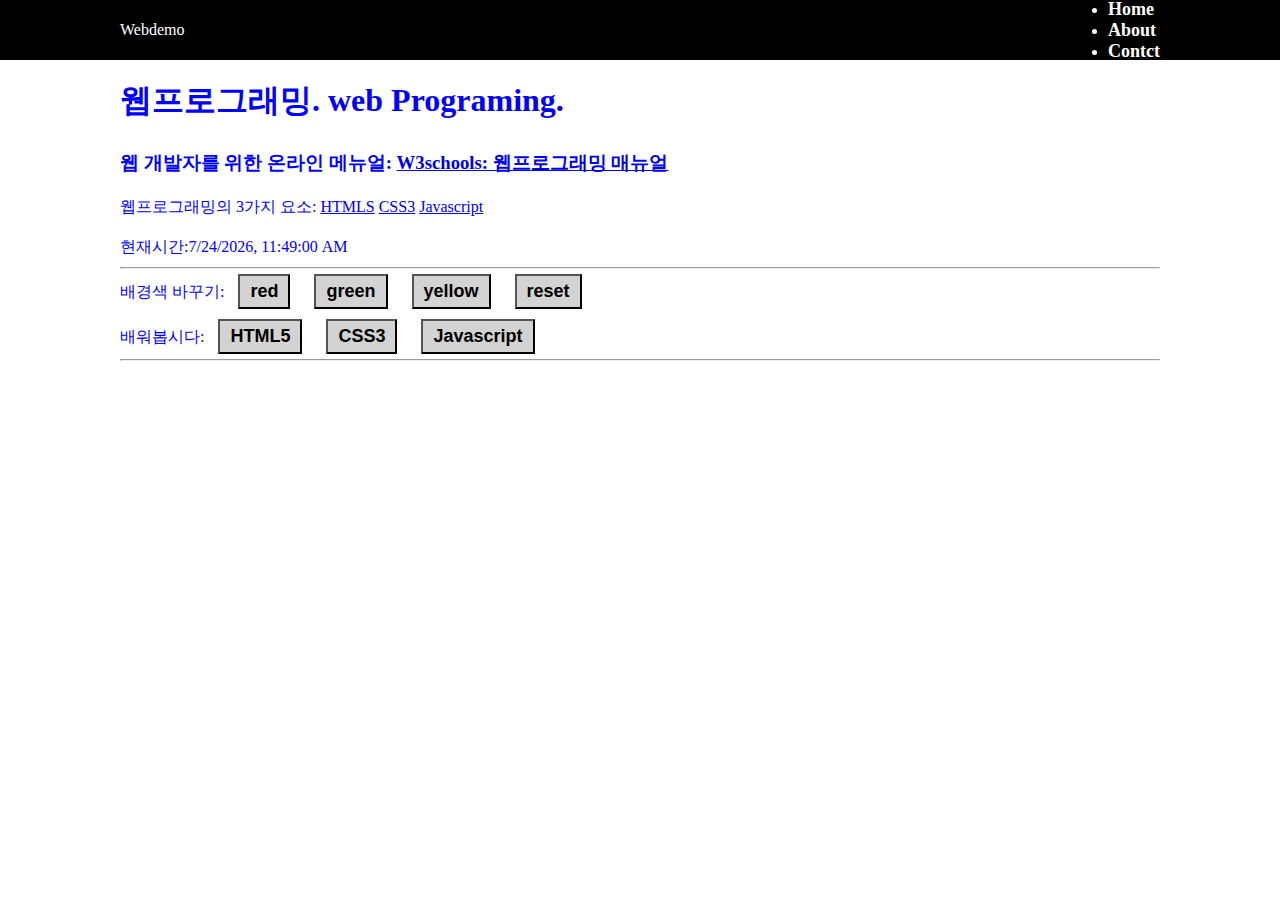
<file: index.html>
<!DOCTYPE html>
<html lang="en">
  <head>
    <meta charset="UTF-8" />
    <meta name="viewport" content="width=device-width, initial-scale=1.0" />
    <title>웹프로그래밍 데모</title>
    <link rel="stylesheet" href="style.css" />
  </head>
  <body>
    <nav class="navbar">
      <div class="container">
        <div class="log">Webdemo</div>
        <ul class="nav">
          <li>
            <a href="index.html">Home</a>
          </li>
          <li>
            <a href="about.html">About</a>
          </li>
          <li>
            <a href="contact.html">Contct</a>
          </li>
        </ul>
      </div>
    </nav>

    <!-- 메인 섹션 -->
    <section class="main">
      <div class="container">
        <h1>웹프로그래밍. web Programing.</h1>

        <h3>
          웹 개발자를 위한 온라인 메뉴얼:
          <a href="http://www.w3schools.com/">W3schools: 웹프로그래밍 매뉴얼</a>
        </h3>
        <p>
          웹프로그래밍의 3가지 요소:
          <a href="https://www.w3schools.com/html/default.asp">HTMLS</a>
          <a href="https://www.w3schools.com/css/default.asp">CSS3</a>
          <a href="https://www.w3schools.com/js/default.asp">Javascript</a>
        </p>

        <p>현재시간:<span id="time"></span></p>
        <hr />

        <p>
          배경색 바꾸기:
          <button onclick="red()">red</button>
          <button onclick="green()">green</button>
          <button onclick="yellow()">yellow</button>
          <button onclick="reset()">reset</button>
        </p>
        <p>
          배워봅시다:
          <button onmouseover="showhtml()" onmouseout="hide()">HTML5</button>
          <button onmouseover="showcss()" onmouseout="hide()">CSS3</button>
          <button onmouseover="showjs()" onmouseout="hide()">Javascript</button>
        </p>
        <hr />
        <br />
        <div>
          <img id="fig" height="200px" />
          <p id="desc"></p>
        </div>
      </div>
    </section>

    <script src="main.js"></script>
  </body>
</html>
</file>
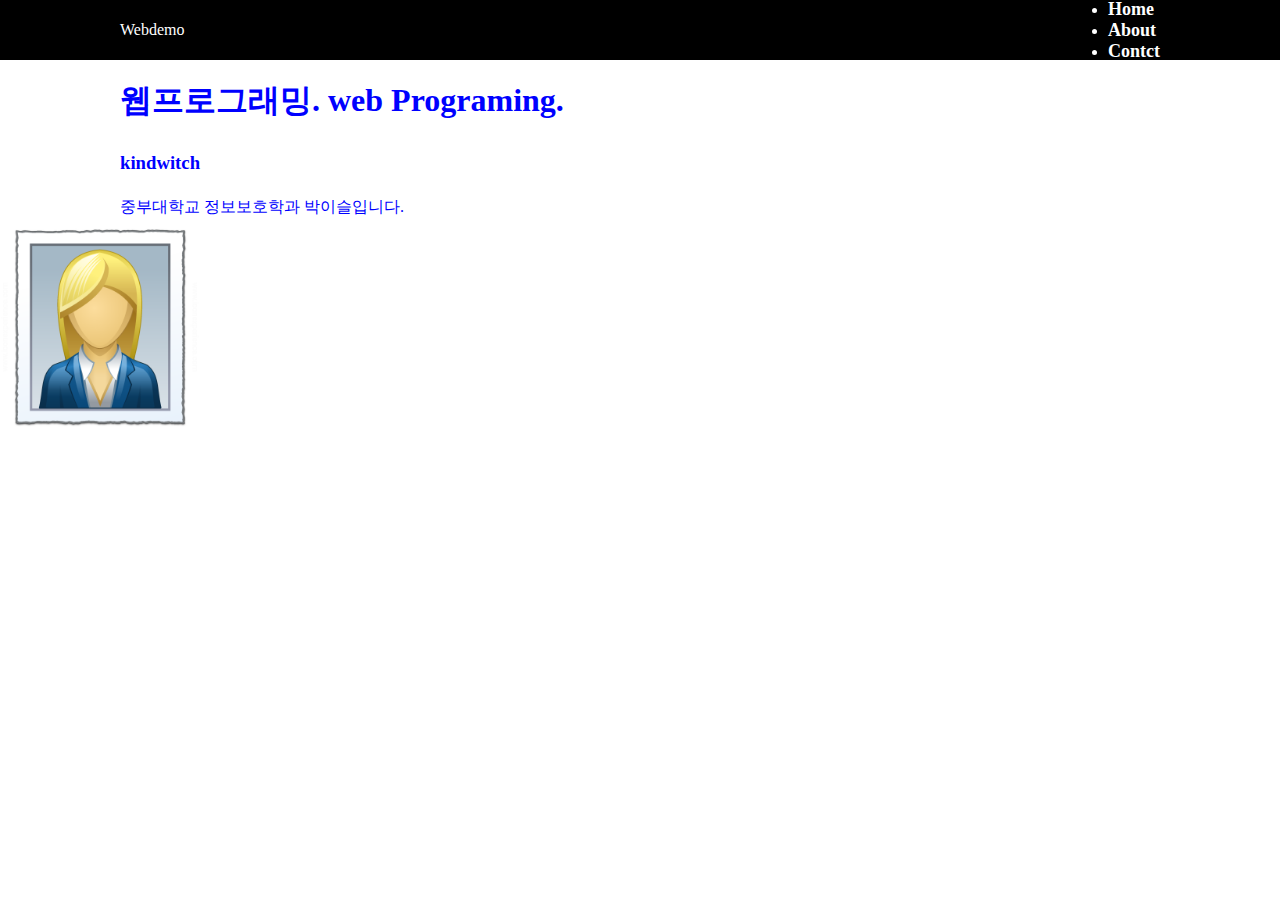
<file: about.html>
<!DOCTYPE html>
<html lang="en">
  <head>
    <meta charset="UTF-8" />
    <meta name="viewport" content="width=device-width, initial-scale=1.0" />
    <title>웹프로그래밍 데모</title>
    <link rel="stylesheet" href="style.css" />
  </head>
  <body>
    <nav class="navbar">
      <div class="container">
        <div class="log">Webdemo</div>
        <ul class="nav">
          <li>
            <a href="index.html">Home</a>
          </li>
          <li>
            <a href="about.html">About</a>
          </li>
          <li>
            <a href="contact.html">Contct</a>
          </li>
        </ul>
      </div>
    </nav>

    <!-- 메인 섹션 -->
    <section class="main">
      <div class="container">
        <h1>웹프로그래밍. web Programing.</h1>

        <h3>kindwitch</h3>

        <p>중부대학교 정보보호학과 박이슬입니다.</p>
      </div>
    </section>

    <script src="main.js"></script>
    <img src="img/photo_portrait.png" alt="photo" height="200px" />
  </body>
</html>
</file>
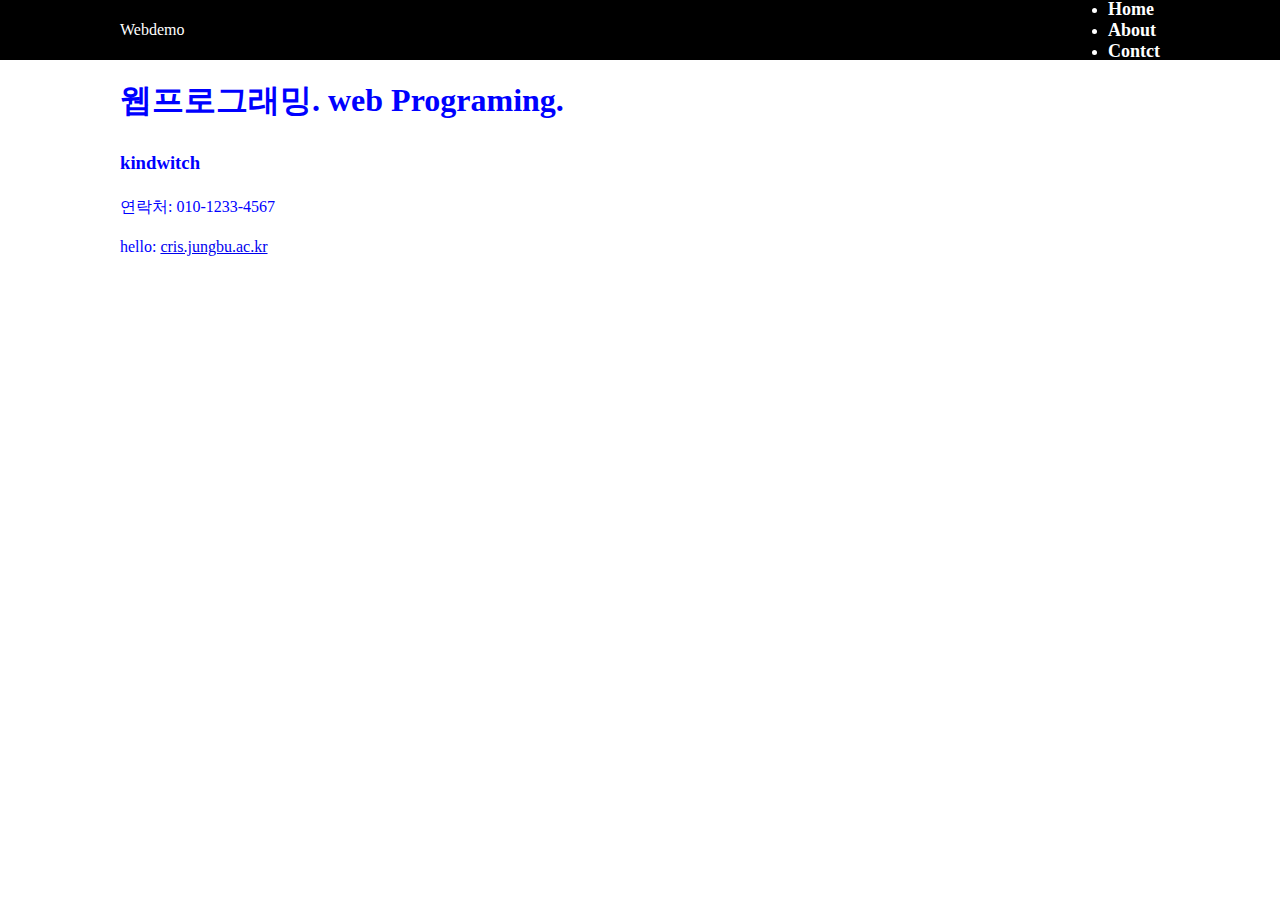
<file: contact.html>
<!DOCTYPE html>
<html lang="en">
  <head>
    <meta charset="UTF-8" />
    <meta name="viewport" content="width=device-width, initial-scale=1.0" />
    <title>웹프로그래밍 데모</title>
   <link rel="stylesheet" href="style.css"/>
  </head>
  <body>
<nav class="navbar">
  <div class="container">
    <div class="log">Webdemo</div>
 <ul class="nav">
  <li>
    <a href="index.html">Home</a>
  </li>
  <li>
    <a href="about.html">About</a>
  </li>
<li>
<a href="contact.html">Contct</a>
</li>
</ul>
  </div>
</nav>   

    <!-- 메인 섹션 -->
    <section class="main">
      <div class="container">
        <h1>웹프로그래밍. web Programing.</h1>

        <h3>
         kindwitch
        </h3>
        <p>
          연락처: 010-1233-4567 <br />
          hello: <a href="http:cris.joongbu.ac.kr">cris.jungbu.ac.kr</a>
        <br />
        </p>

           </div>
    </section>

    <script src=""main.js"></script>
  </body>
</html>
</file>
<file: style.css>
*{
    box-sizing: border-box;
    padding: 0;
    margin: 0;
}

body{
    font-size: 16px0
    line-height; 1.5;
    color: #333;
    bacground: linen;
}

ul{
    list-style-type: :none;
}

.container{
    max-width: 1100px;
    margin: 0 auto;
    padding: 0 30px;
}

.main{
    color:blue;
    line-height: 2.5;
}

.navbar {
    background-color: black;
    color: #fff;
    height: 60px;
}

.navbar .container{
    display:flex;
    flex-direction: row;
    justify-content: space-between;
    align-items: center;
    height: 100%;
}

.navbar ul{
    display: 20px;
    flex-direction: row;
}

.navbar ul li{
    margin-left: 20px;
}

.navbar .logo{
    font-size: x-large;
    font-weight: bold;
}

.navbar a {
    color:#fff;
    text-decoration: none;
font-size: 18px;
font-weight: bold;
}

.navbar a:haver{
    border-bottom: 2px #fff solid;
    color: #ddd;
}

button{
    padding: 5px 10px;
    margin: 5px 10px;
font-size: large;
font-weight: bold;
background-color: lightgrey;
/*border-radius: 10px;
border-width: 0px; */
}

button:hover{
    color:blueviolet;
    background-color: yellow;
}
</file>
